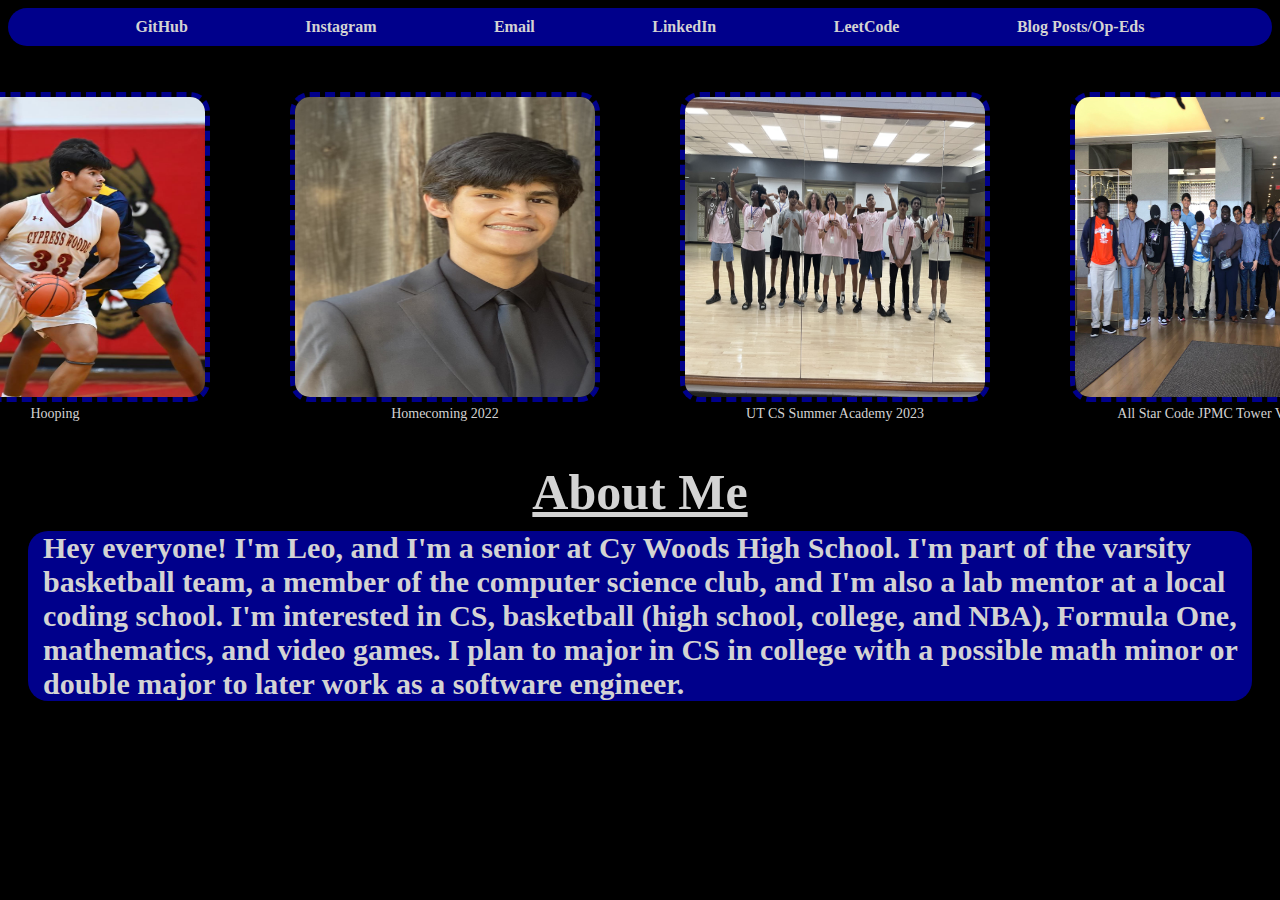
<file: index.html>
<!DOCTYPE html>
<html>
<head>
    <title>My Personal Website</title>
    <link rel="stylesheet" type="text/css" href="style.css">
    <link rel="icon" href="Personal Website Logo-1.png" type="image/png">
</head>
<body>
    <nav id="navbar">
        <a href="https://github.com/Leo2954">GitHub</a>
        <a href="https://instagram.com/leosalcedo54">Instagram</a>
        <a href="mailto:leosalcedo364@gmail.com">Email</a>
        <a href="https://linkedin.com/in/leonardo-salcedo-615581286">LinkedIn</a>
        <a href="https://leetcode.com/Leo2954/">LeetCode</a>
        <a href="blog.html">Blog Posts/Op-Eds</a>
    </nav>
    <section id="content">
        <div class="profiles">
            <div class="profile">
                <figure>
                    <img src="first_picture.jpg" alt="Me">
                    <figcaption>Hooping</figcaption>
                </figure>
            </div>
            <div class="profile">
                <figure>
                    <img src="second_picture.jpg" alt="Me">
                    <figcaption>Homecoming 2022</figcaption>
                </figure>
            </div>
            <div class="profile">
                <figure>
                    <img src="third_picture.jpg" alt="Me">
                    <figcaption>UT CS Summer Academy 2023</figcaption>
                </figure>
            </div>
            <div class="profile">
                <figure>
                    <img src="fourth_picture.JPG" alt="Me">
                    <figcaption>All Star Code JPMC Tower Visit 2023</figcaption>
                </figure>
            </div>
        </div>
        <div class="info-section">
            <div class="about">
                <h2>About Me</h2>
                <div class="about-box">
                    <p>
                        Hey everyone! I'm Leo, and I'm a senior at Cy Woods High School. I'm part of the varsity basketball team, a member of the computer science club, and I'm also a lab mentor at a local coding school. I'm interested in CS, basketball (high school, college, and NBA), Formula One, mathematics, and video games. I plan to major in CS in college with a possible math minor or double major to later work as a software engineer.  
                    </p>
                </div>
            </div>
        </div>
    </section>
    <script src="script.js"></script>
</body>
</html>
</file>
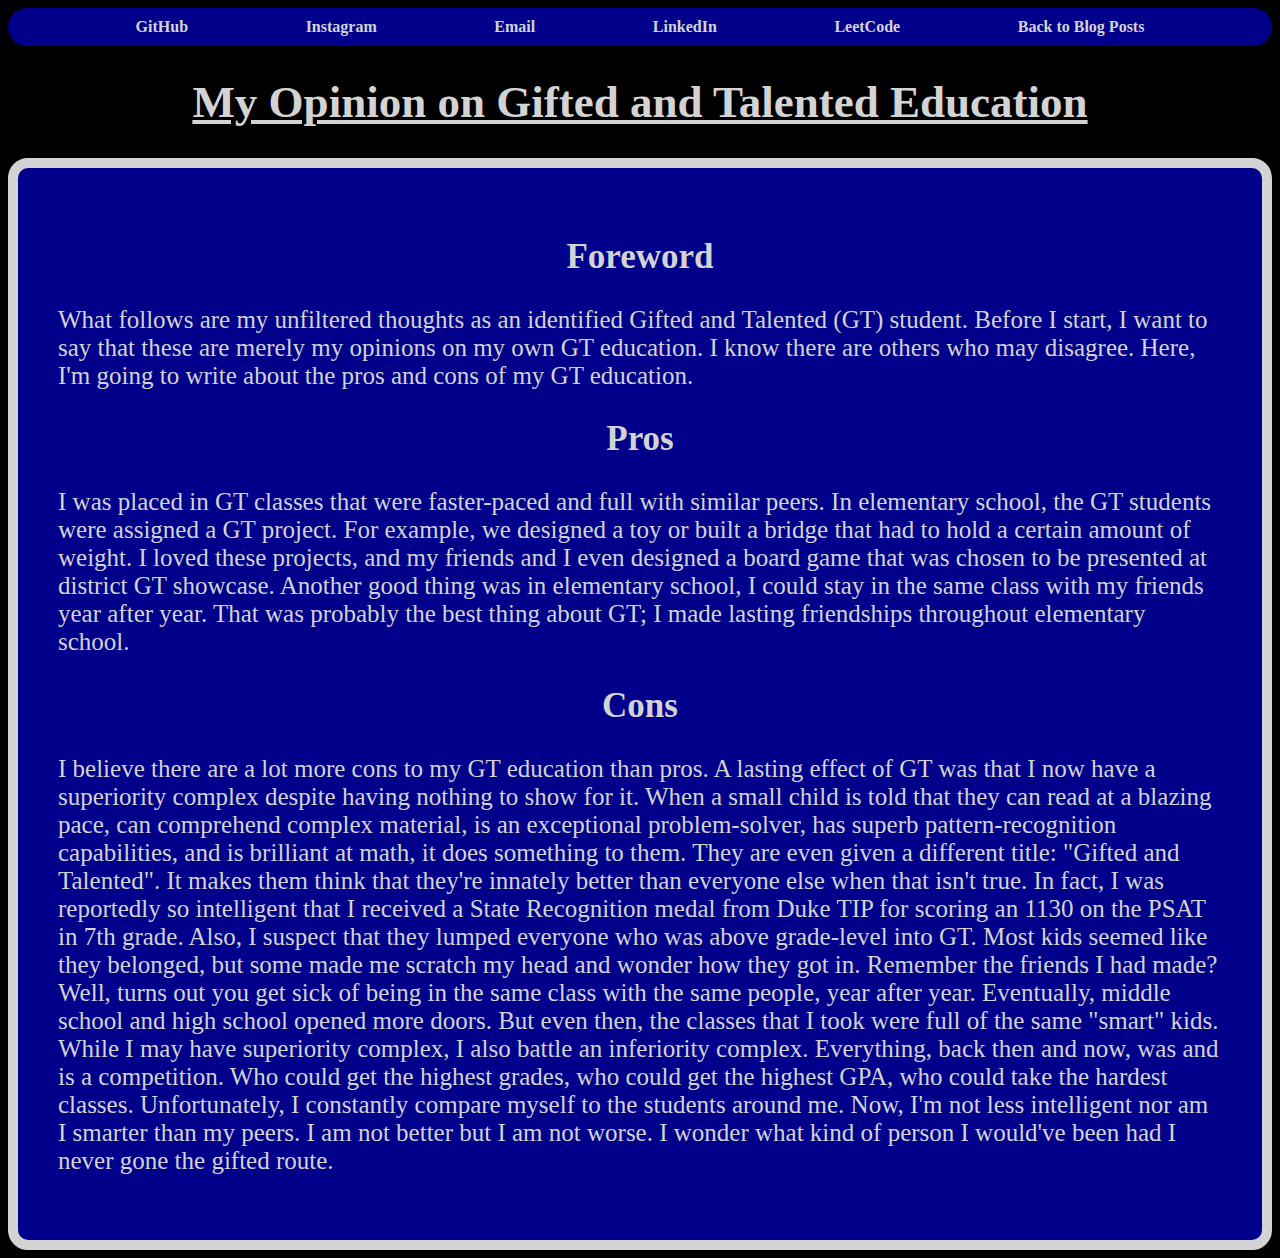
<file: gifted_talented.html>
<!DOCTYPE html>
<html lang="en">
<head>
    <meta charset="UTF-8">
    <title>Gifted and Talented Education</title>
    <link rel="stylesheet" type="text/css" href="style.css">
    <link rel="icon" href="Personal Website Logo-1.png" type="image/png">
</head>
<body>
    <nav id="navbar">
        <a href="https://github.com/Leo2954">GitHub</a>
        <a href="https://instagram.com/leosalcedo54">Instagram</a>
        <a href="mailto:leosalcedo364@gmail.com">Email</a>
        <a href="https://linkedin.com/in/leonardo-salcedo-615581286">LinkedIn</a>
        <a href="https://leetcode.com/Leo2954/">LeetCode</a>
        <a href="blog.html">Back to Blog Posts</a>
    </nav>
    <section id="content">
        <h1>My Opinion on Gifted and Talented Education</h1>
        <div class="article-box">
            <h2>Foreword</h2>
            <p>
                What follows are my unfiltered thoughts as an identified Gifted and Talented (GT) student. Before I start, I want to say that these are merely my opinions on my own GT education.
                I know there are others who may disagree. Here, I'm going to write about the pros and cons of my GT education.
            </p>
            <h2>Pros</h2>
            <p>
                I was placed in GT classes that were faster-paced and full with similar peers.
                In elementary school, the GT students were assigned a GT project. For example, we designed a toy or built a bridge that had to hold a certain amount of weight. 
                I loved these projects, and my friends and I even designed a board game that was chosen to be presented at district GT showcase. Another good thing
                was in elementary school, I could stay in the same class with my friends year after year. That was probably the best thing about GT; I made lasting friendships throughout elementary school.
            </p>
            <h2>Cons</h2>
            <p>
                I believe there are a lot more cons to my GT education than pros. A lasting effect of GT was that I now have a superiority complex despite having nothing to show for it.
                When a small child is told that they can read at a blazing pace, can comprehend complex material, is an exceptional problem-solver, has superb pattern-recognition capabilities, and is brilliant at math, it does something to them.
                They are even given a different title: "Gifted and Talented". It makes them think that they're innately better than everyone else when that isn't true. In fact, I was reportedly so intelligent that I received a State Recognition medal 
                from Duke TIP for scoring an 1130 on the PSAT in 7th grade. Also, I suspect that they lumped everyone who was above grade-level into GT. Most kids seemed like they belonged, but some made me scratch my head and wonder how they got in. Remember the friends I had made?
                Well, turns out you get sick of being in the same class with the same people, year after year. Eventually, middle school and high school opened more doors. But even then,
                the classes that I took were full of the same "smart" kids. While I may have superiority complex, I also battle an inferiority complex. Everything, back then and now, was and is a competition.
                Who could get the highest grades, who could get the highest GPA, who could take the hardest classes. Unfortunately, I constantly compare myself to the students around me.
                Now, I'm not less intelligent nor am I smarter than my peers. I am not better but I am not worse. I wonder what kind of person I would've been had I never gone the gifted route.  
            </p>
        </div>
    </section>
</body>
</html>
</file>
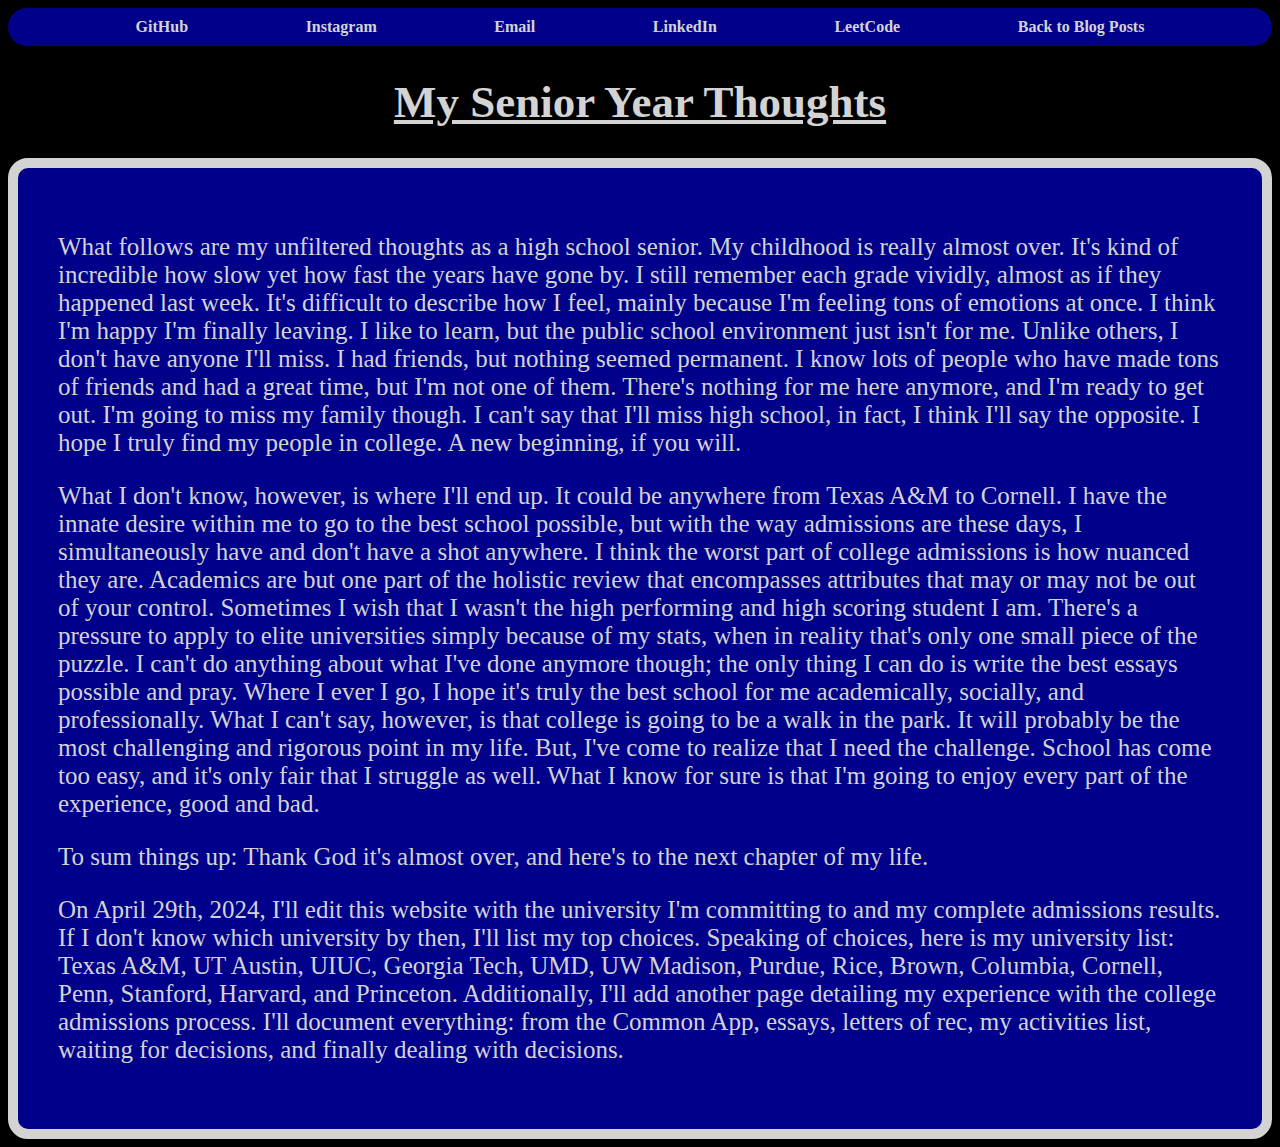
<file: second_page.html>
<!DOCTYPE html>
<html>
<head>
    <title>Senior Year Thoughts</title>
    <link rel="stylesheet" type="text/css" href="style.css">
    <link rel="icon" href="Personal Website Logo-1.png" type="image/png">
</head>
<body>
    <nav id="navbar">
        <a href="https://github.com/Leo2954">GitHub</a>
        <a href="https://instagram.com/leosalcedo54">Instagram</a>
        <a href="mailto:leosalcedo364@gmail.com">Email</a>
        <a href="https://linkedin.com/in/leonardo-salcedo-615581286">LinkedIn</a>
        <a href="https://leetcode.com/Leo2954/">LeetCode</a>
        <a href="blog.html">Back to Blog Posts</a>
    </nav>
    <section id="content">
        <h1>My Senior Year Thoughts</h1>
        <div class="thoughts-box">
            <p>
                What follows are my unfiltered thoughts as a high school senior. My childhood is really almost over. It's kind of incredible how slow yet how fast the years have gone
                by. I still remember each grade vividly, almost as if they happened last week. It's difficult to describe how I feel,
                mainly because I'm feeling tons of emotions at once. I think I'm happy I'm finally leaving. I like to learn, but the public school
                environment just isn't for me. Unlike others, I don't have anyone I'll miss. I had friends, but nothing seemed permanent. 
                I know lots of people who have made tons of friends and had a great time, but I'm not one of them.
                There's nothing for me here anymore, and I'm ready to get out. I'm going to miss my family though. I can't say that I'll
                miss high school, in fact, I think I'll say the opposite. I hope I truly find my people in college. A new beginning, if you will.
            </p>
            <p>
                What I don't know, however, is where I'll end up. It could be anywhere from Texas A&M to Cornell. I have the innate desire within me
                to go to the best school possible, but with the way admissions are these days, I simultaneously have and don't have a shot anywhere. 
                I think the worst part of college admissions is how nuanced they are. Academics are but one part of the holistic review that encompasses attributes
                that may or may not be out of your control. Sometimes I wish that I wasn't the high performing and high scoring student I am. There's a pressure to
                apply to elite universities simply because of my stats, when in reality that's only one small piece of the puzzle.
                I can't do anything about what I've done anymore though; the only thing I can do is write the best essays possible and pray.
                Where I ever I go, I hope it's truly the best school for me academically, socially, and professionally. What I can't say, however,
                is that college is going to be a walk in the park. It will probably be the most challenging and rigorous point in my life. But, I've come
                to realize that I need the challenge. School has come too easy, and it's only fair that I struggle as well. What I know for sure is that I'm going to enjoy
                every part of the experience, good and bad. 
            </p>
            <p>
                To sum things up: Thank God it's almost over, and here's to the next chapter of my life.
            </p>
            <p>
                On April 29th, 2024, I'll edit this website with the university I'm committing to and my complete admissions results. If I don't know which university by then,
                 I'll list my top choices. Speaking of choices, here is my university list: Texas A&M, UT Austin, UIUC, Georgia Tech, UMD, UW Madison, Purdue,
                  Rice, Brown, Columbia, Cornell, Penn, Stanford, Harvard, and Princeton. Additionally, I'll add another page detailing my experience
                  with the college admissions process. I'll document everything: from the Common App, essays, letters of rec, my activities list, waiting for decisions, and finally dealing with decisions.
            </p>
        </div>
    </section>
    <script src="script.js"></script> 
</body>
</html>
</file>
<file: style.css>
body {
    font-family: Verdana;
    background-color: black;
    color: white;
}

#navbar {
    display: flex;
    justify-content: space-evenly;
    background-color: darkblue;
    padding: 10px;
    font-family: Verdana;
    border-radius: 50px;
}

#navbar a {
    text-decoration: none;
    color: lightgray;
    font-weight: bold;
}

#content {
    display: flex;
    flex-direction: column;
    align-items: center;
}

.profiles {
    display: flex;
    justify-content: space-around;
    margin-top: 30px;
}

.profile img {
    width: 350px;
    height: 350px;
    border: 10px solid darkblue;
    margin: 0px;
}

figcaption {
    font-size: 14px;
    color: lightgray;
    text-align: center;
}

.about {
    text-align: center;
    margin: 20px;
    color: darkblue;
    font-weight: bold;
}

.info-section {
    display: flex;
    justify-content: space-evenly;
}

.about p {
    margin-top: 5px;     
    color: lightgray;
    margin-bottom: 7px;
    padding-left: 15px;
}

.about h2 {
    margin-bottom: 10px;
    margin-top: 5px;
    color: lightgray;
}

.about-box {
    background-color: darkblue;
    border-radius: 20px;
}

.thoughts-box {
   background-color: darkblue;
   padding: 40px;
   border-radius: 20px;
   border: 10px solid lightgray;
}

p {
    font-size: 25px;
    text-align: left;
    color: lightgray;
}
h1 {
    font-size: 45px;
    text-decoration: underline;
    color: lightgray;
    text-align: center;
}

.list-box a {
    color: lightgray;
    font-size: 30px;
}

.list-box li {
    color: lightgray;
    font-size: 30px;
}

.list-box {
    display: flex;
    justify-content: center;  
    align-items: center;
   background-color: darkblue;
   padding: 40px;
   border-radius: 20px;
   border: 10px solid lightgray;
}

.article-box h2 {
    color: lightgray;
    text-align: center;
    font-size: 35px;
}

.article-box {
    background-color: darkblue;
   padding: 40px;
   border-radius: 20px;
   border: 10px solid lightgray;
}

.book-box {
    background-color: darkblue;
   padding: 40px;
   border-radius: 20px;
   border: 10px solid lightgray;
}

.book-box li {
    color: lightgray;
    font-size: 25px;
}
</file>
